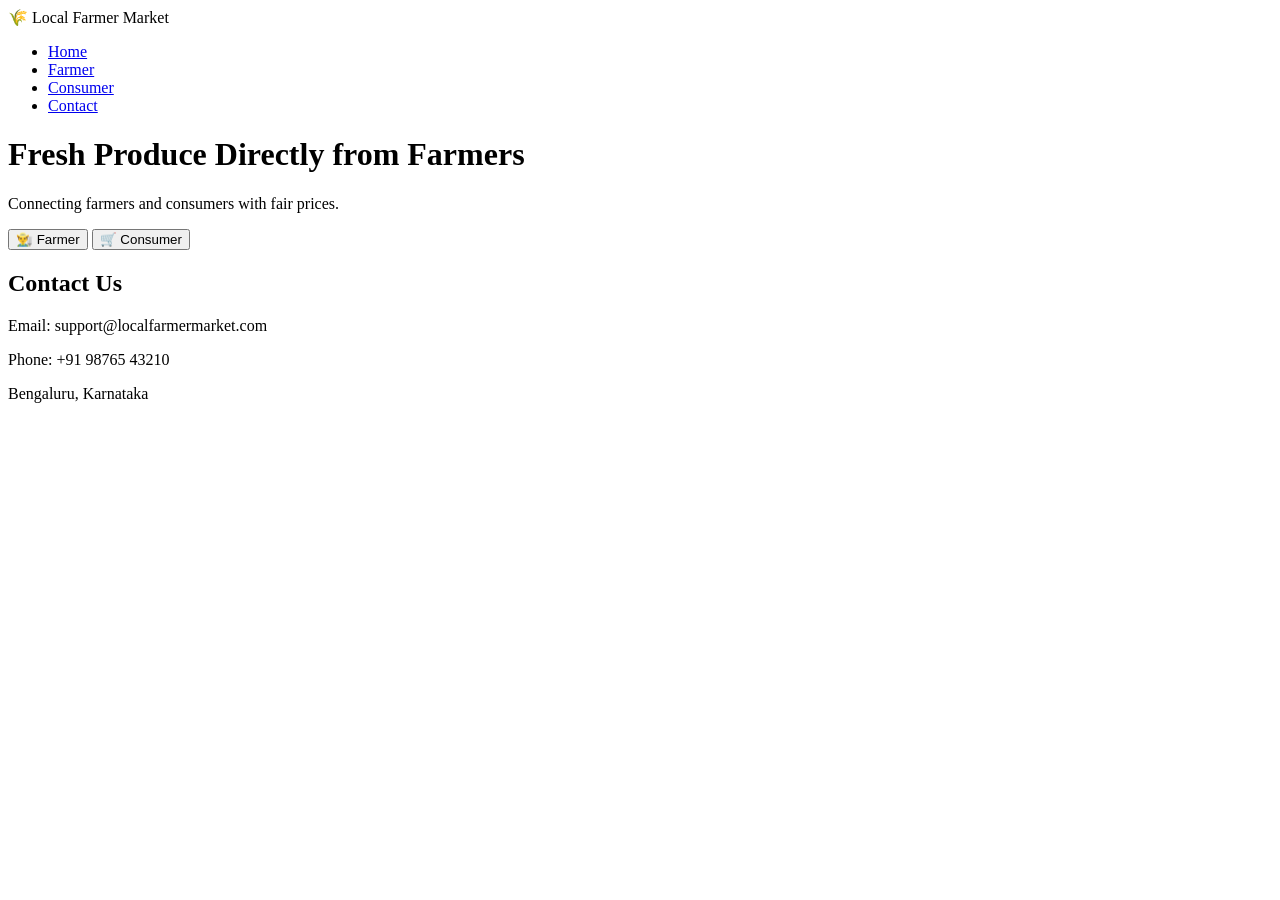
<file: index.html>
<body>

    <nav class="navbar">
        <div class="logo">🌾 Local Farmer Market</div>

        <ul class="nav-links">
            <li><a href="index.html">Home</a></li>
            <li><a href="farmer.html">Farmer</a></li>
            <li><a href="consumer.html">Consumer</a></li>
            <li><a href="#contact">Contact</a></li>
        </ul>
    </nav>

    <div class="hero">
         <h1>Fresh Produce Directly from Farmers</h1>
         <p>Connecting farmers and consumers with fair prices.</p>

        <div class="buttons">
            <a href="farmer.html"><button>👨‍🌾 Farmer</button></a>
            <a href="consumer.html"><button>🛒 Consumer</button></a>
        </div>
    </div>

    <section id="contact" class="contact">
        <h2>Contact Us</h2>
        <p>Email: support@localfarmermarket.com</p>
        <p>Phone: +91 98765 43210</p>
        <p>Bengaluru, Karnataka</p>
    </section>

</body>
</file>
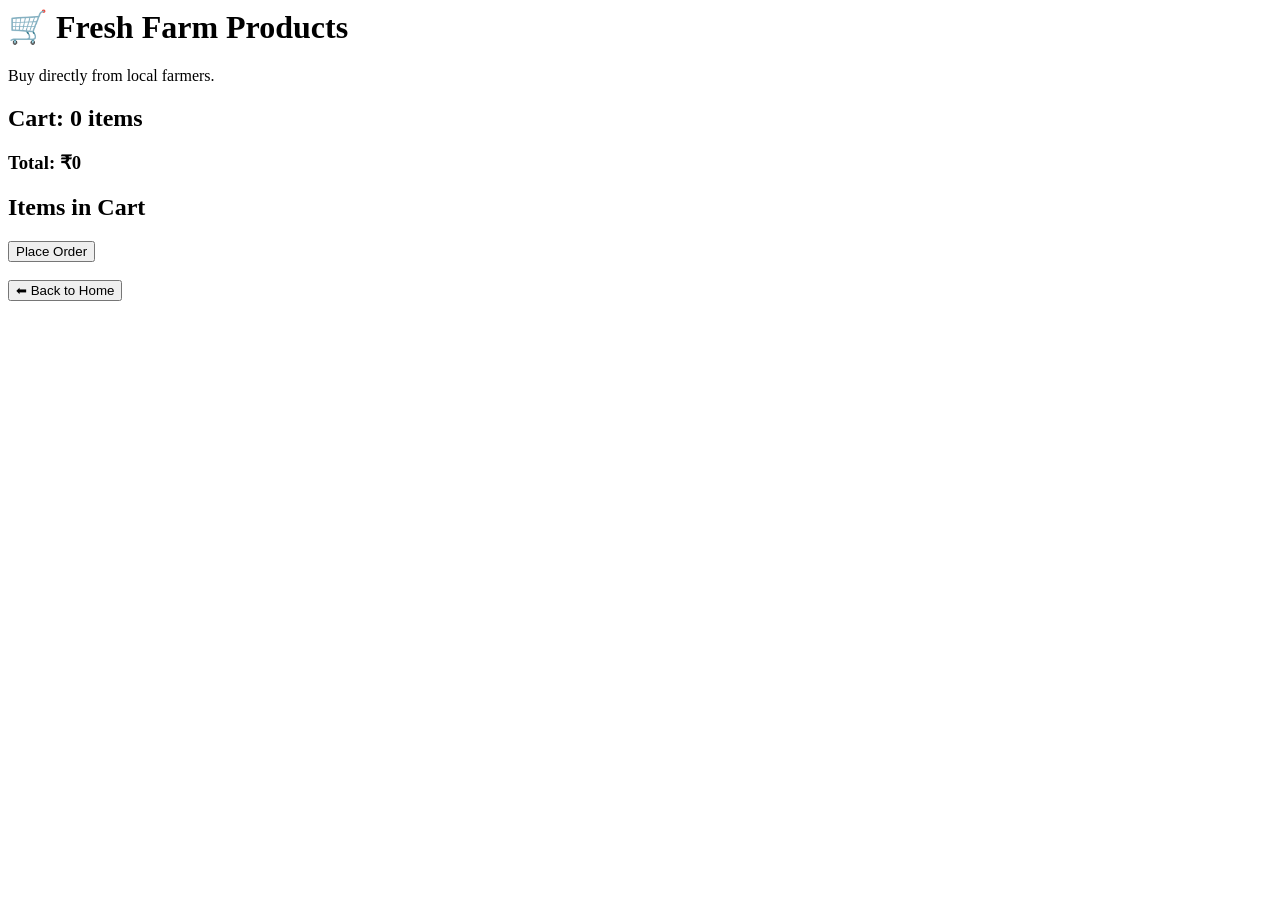
<file: consumer.html>
<body>
    <div class="market-container">
        <h1>🛒 Fresh Farm Products</h1>
        <p>Buy directly from local farmers.</p>

        <h2 id="cart-count">Cart: 0 items</h2>
        <h3 id="total-price">Total: ₹0</h3>

       
        </div>
<div class="products" id="consumerProducts"></div>
        <h2>Items in Cart</h2>
        <ul id="cart-list"></ul>

        <button onclick="placeOrder()">Place Order</button>

        <br><br>

        <a href="index.html">
            <button class="back-btn">⬅ Back to Home</button>
        </a>
    </div>

    <script src="script.js"></script>
</body>
</file>
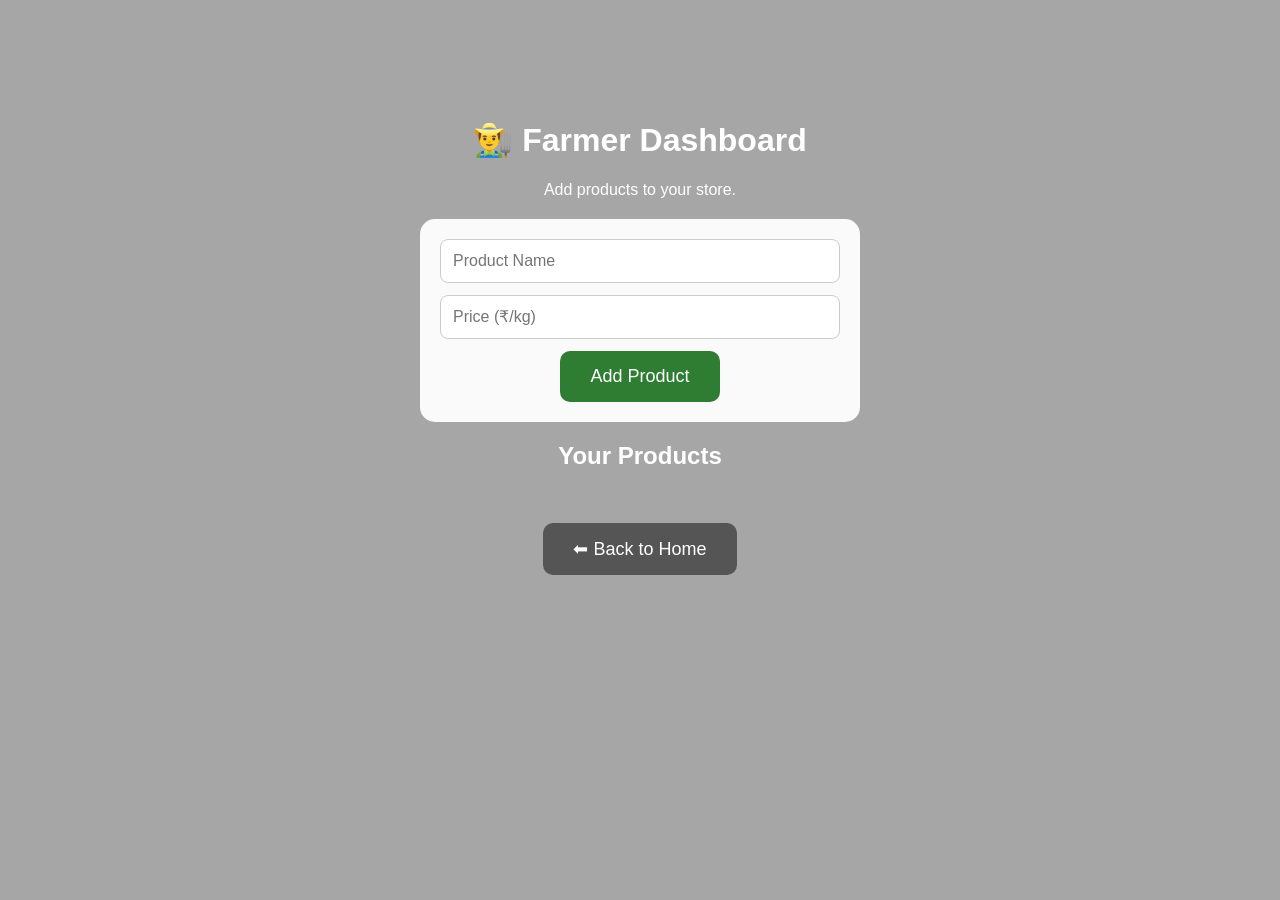
<file: farmer.html>
<!DOCTYPE html>
<html lang="en">
<head>
    <meta charset="UTF-8">
    <meta name="viewport" content="width=device-width, initial-scale=1.0">
    <title>Farmer Dashboard</title>
    <link rel="stylesheet" href="style.css">
</head>
<body>

<div class="dashboard">

    <h1>👨‍🌾 Farmer Dashboard</h1>
    <p>Add products to your store.</p>

    <div class="form-box">

        <input type="text" id="productName" placeholder="Product Name">

        <input type="number" id="productPrice" placeholder="Price (₹/kg)">

        <button onclick="addProduct()">Add Product</button>

    </div>

    <h2>Your Products</h2>

    <div id="productList" class="products"></div>

    <br>

    <a href="index.html">
        <button class="back-btn">⬅ Back to Home</button>
    </a>

</div>

<script src="script.js"></script>

</body>
</html>
</file>
<file: style.css>
body {
    margin: 0;
    font-family: Arial, sans-serif;
    background: linear-gradient(rgba(0,0,0,0.35), rgba(0,0,0,0.35)),
                url("https://images.unsplash.com/photo-1464226184884-fa280b87c399?auto=format&fit=crop&w=1600&q=80");
    background-size: cover;
    background-position: center;
    height: 100vh;
}

.hero {
    height: 100vh;
    display: flex;
    flex-direction: column;
    justify-content: center;
    align-items: center;
    text-align: center;
    color: white;
}

.hero h1 {
    font-size: 60px;
    margin-bottom: 10px;
}

.hero p {
    font-size: 24px;
    margin-bottom: 30px;
}

.buttons {
    display: flex;
    gap: 20px;
}

button {
    background: #2e7d32;
    color: white;
    border: none;
    padding: 15px 30px;
    font-size: 18px;
    border-radius: 10px;
    cursor: pointer;
    transition: 0.3s;
}

button:hover {
    background: #1b5e20;
    transform: scale(1.05);
}
.container {
    max-width: 450px;
    margin: 60px auto;
    background: rgba(255,255,255,0.95);
    padding: 30px;
    border-radius: 15px;
    text-align: center;
    color: black;
}

.container h1 {
    color: #2e7d32;
}

form {
    display: flex;
    flex-direction: column;
    gap: 15px;
    margin-top: 20px;
}

input, select {
    padding: 12px;
    border: 1px solid #ccc;
    border-radius: 8px;
    font-size: 16px;
}

.back-btn {
  .market-container {
    text-align: center;
    padding: 40px 20px;
    color: white;
}

.products {
    display: grid;
    grid-template-columns: repeat(auto-fit, minmax(220px, 1fr));
    gap: 20px;
    margin-top: 30px;
}

.card {
    background: rgba(255,255,255,0.95);
    color: black;
    padding: 20px;
    border-radius: 15px;
    transition: transform 0.3s;
}

.card:hover {
    transform: translateY(-8px);
}

.card h2 {
    color: #2e7d32;
}

.card button {
    width: 100%;
}  margin-top: 15px;
    background: #555;
}/* Navigation Bar */

.navbar {
    display: flex;
    justify-content: space-between;
    align-items: center;
    background: rgba(27,94,32,0.95);
    padding: 15px 40px;
    position: fixed;
    width: 100%;
    top: 0;
    box-sizing: border-box;
}

.logo {
    color: white;
    font-size: 24px;
    font-weight: bold;
}

.nav-links {
    display: flex;
    list-style: none;
    gap: 25px;
    margin: 0;
    padding: 0;
}

.nav-links a {
    color: white;
    text-decoration: none;
    font-size: 18px;
}

.nav-links a:hover {
    color: #c8e6c9;
}

/* Contact Section */

.contact {
    background: rgba(255,255,255,0.95);
    text-align: center;
    padding: 40px 20px;
    color: black;
}

.contact h2 {
    color: #2e7d32;
}
.dashboard{
    text-align:center;
    padding:100px 20px 40px;
    color:white;
}

.form-box{
    max-width:400px;
    margin:20px auto;
    background:rgba(255,255,255,0.95);
    padding:20px;
    border-radius:15px;
}

.form-box input{
    width:100%;
    box-sizing:border-box;
    margin-bottom:12px;
    padding:12px;
}
</file>
